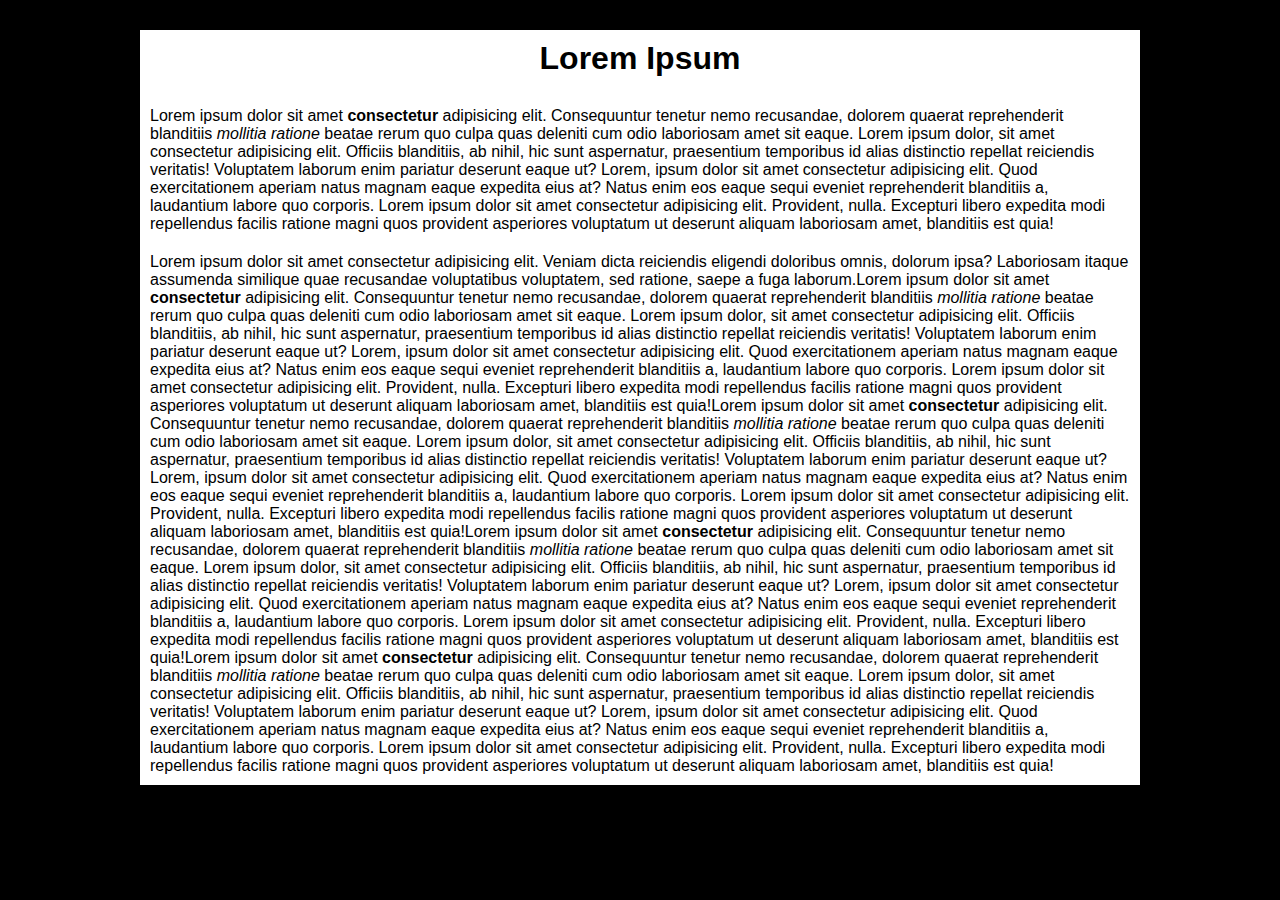
<file: 1-css_intro/index.html>
<!DOCTYPE html>
<html lang="pt-br">
<head>
    <meta charset="UTF-8">
    <meta http-equiv="X-UA-Compatible" content="IE=edge">
    <meta name="viewport" content="width=device-width, initial-scale=1.0">
    <title>Introdução às CSS</title>
    <link rel="stylesheet" href="style.css">
</head>
<body>
    <div>
        <h1>Lorem Ipsum</h1>
        <p id="intro">
            Lorem ipsum dolor sit amet <strong>consectetur</strong> adipisicing elit. Consequuntur tenetur nemo recusandae, dolorem quaerat reprehenderit blanditiis <em>mollitia ratione</em> beatae rerum quo culpa quas deleniti cum odio laboriosam amet sit eaque. Lorem ipsum dolor, sit amet consectetur adipisicing elit. Officiis blanditiis, ab nihil, hic sunt aspernatur, praesentium temporibus id alias distinctio repellat reiciendis veritatis! Voluptatem laborum enim pariatur deserunt eaque ut? Lorem, ipsum dolor sit amet consectetur adipisicing elit. Quod exercitationem aperiam natus magnam eaque expedita eius at? Natus enim eos eaque sequi eveniet reprehenderit blanditiis a, laudantium labore quo corporis. Lorem ipsum dolor sit amet consectetur adipisicing elit. Provident, nulla. Excepturi libero expedita modi repellendus facilis ratione magni quos provident asperiores voluptatum ut deserunt aliquam laboriosam amet, blanditiis est quia!
        </p>
        <p>
            Lorem ipsum dolor sit amet consectetur adipisicing elit. Veniam dicta reiciendis eligendi doloribus omnis, dolorum ipsa? Laboriosam itaque assumenda similique quae recusandae voluptatibus voluptatem, sed ratione, saepe a fuga laborum.Lorem ipsum dolor sit amet <strong>consectetur</strong> adipisicing elit. Consequuntur tenetur nemo recusandae, dolorem quaerat reprehenderit blanditiis <em>mollitia ratione</em> beatae rerum quo culpa quas deleniti cum odio laboriosam amet sit eaque. Lorem ipsum dolor, sit amet consectetur adipisicing elit. Officiis blanditiis, ab nihil, hic sunt aspernatur, praesentium temporibus id alias distinctio repellat reiciendis veritatis! Voluptatem laborum enim pariatur deserunt eaque ut? Lorem, ipsum dolor sit amet consectetur adipisicing elit. Quod exercitationem aperiam natus magnam eaque expedita eius at? Natus enim eos eaque sequi eveniet reprehenderit blanditiis a, laudantium labore quo corporis. Lorem ipsum dolor sit amet consectetur adipisicing elit. Provident, nulla. Excepturi libero expedita modi repellendus facilis ratione magni quos provident asperiores voluptatum ut deserunt aliquam laboriosam amet, blanditiis est quia!Lorem ipsum dolor sit amet <strong>consectetur</strong> adipisicing elit. Consequuntur tenetur nemo recusandae, dolorem quaerat reprehenderit blanditiis <em>mollitia ratione</em> beatae rerum quo culpa quas deleniti cum odio laboriosam amet sit eaque. Lorem ipsum dolor, sit amet consectetur adipisicing elit. Officiis blanditiis, ab nihil, hic sunt aspernatur, praesentium temporibus id alias distinctio repellat reiciendis veritatis! Voluptatem laborum enim pariatur deserunt eaque ut? Lorem, ipsum dolor sit amet consectetur adipisicing elit. Quod exercitationem aperiam natus magnam eaque expedita eius at? Natus enim eos eaque sequi eveniet reprehenderit blanditiis a, laudantium labore quo corporis. Lorem ipsum dolor sit amet consectetur adipisicing elit. Provident, nulla. Excepturi libero expedita modi repellendus facilis ratione magni quos provident asperiores voluptatum ut deserunt aliquam laboriosam amet, blanditiis est quia!Lorem ipsum dolor sit amet <strong>consectetur</strong> adipisicing elit. Consequuntur tenetur nemo recusandae, dolorem quaerat reprehenderit blanditiis <em>mollitia ratione</em> beatae rerum quo culpa quas deleniti cum odio laboriosam amet sit eaque. Lorem ipsum dolor, sit amet consectetur adipisicing elit. Officiis blanditiis, ab nihil, hic sunt aspernatur, praesentium temporibus id alias distinctio repellat reiciendis veritatis! Voluptatem laborum enim pariatur deserunt eaque ut? Lorem, ipsum dolor sit amet consectetur adipisicing elit. Quod exercitationem aperiam natus magnam eaque expedita eius at? Natus enim eos eaque sequi eveniet reprehenderit blanditiis a, laudantium labore quo corporis. Lorem ipsum dolor sit amet consectetur adipisicing elit. Provident, nulla. Excepturi libero expedita modi repellendus facilis ratione magni quos provident asperiores voluptatum ut deserunt aliquam laboriosam amet, blanditiis est quia!Lorem ipsum dolor sit amet <strong>consectetur</strong> adipisicing elit. Consequuntur tenetur nemo recusandae, dolorem quaerat reprehenderit blanditiis <em>mollitia ratione</em> beatae rerum quo culpa quas deleniti cum odio laboriosam amet sit eaque. Lorem ipsum dolor, sit amet consectetur adipisicing elit. Officiis blanditiis, ab nihil, hic sunt aspernatur, praesentium temporibus id alias distinctio repellat reiciendis veritatis! Voluptatem laborum enim pariatur deserunt eaque ut? Lorem, ipsum dolor sit amet consectetur adipisicing elit. Quod exercitationem aperiam natus magnam eaque expedita eius at? Natus enim eos eaque sequi eveniet reprehenderit blanditiis a, laudantium labore quo corporis. Lorem ipsum dolor sit amet consectetur adipisicing elit. Provident, nulla. Excepturi libero expedita modi repellendus facilis ratione magni quos provident asperiores voluptatum ut deserunt aliquam laboriosam amet, blanditiis est quia!
        </p>
    </div>
</body>
</html>
</file>
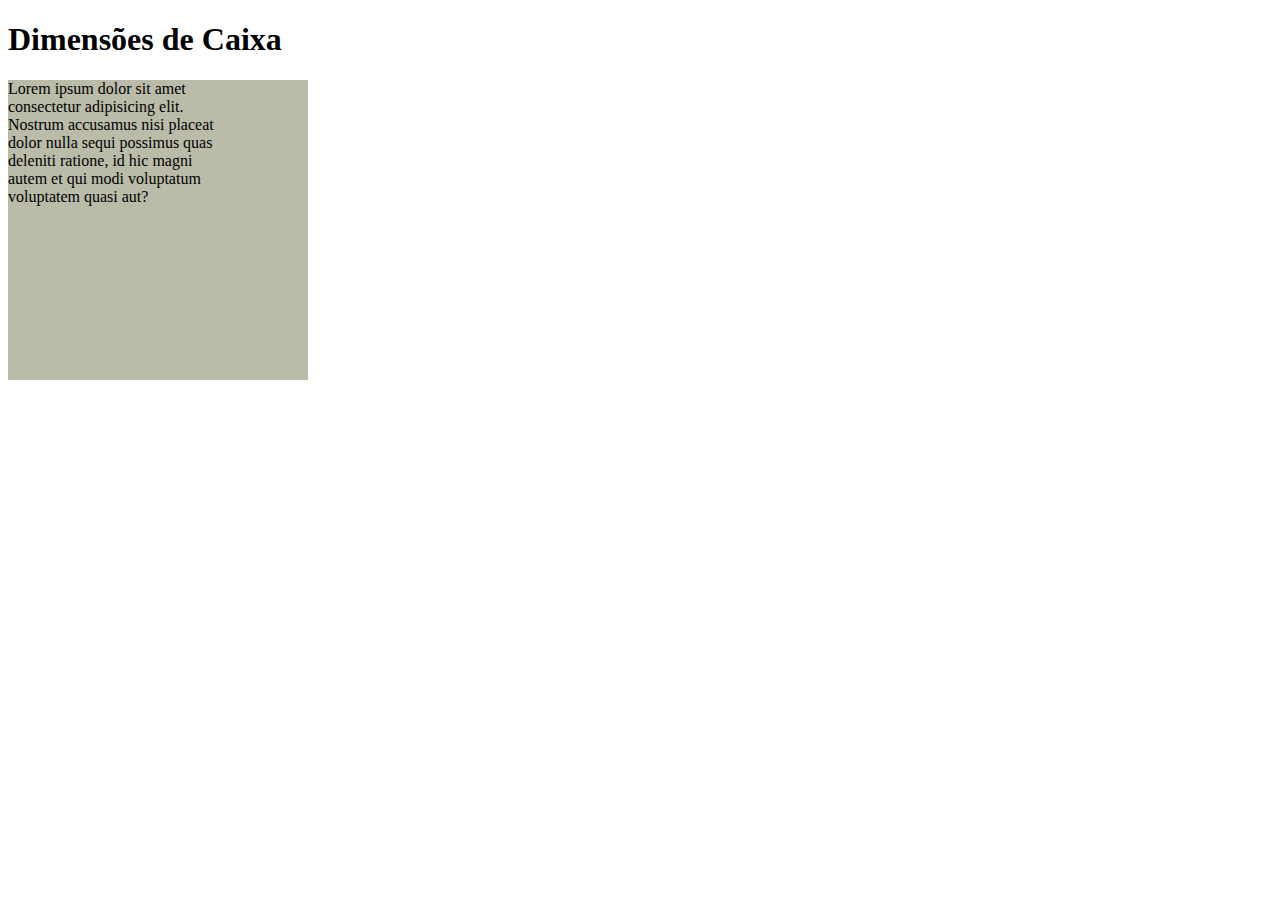
<file: 2-caixas/dimensoes/dimensoes_caixa.html>
<!DOCTYPE html>
<html lang="pt-br">
<head>
    <meta charset="UTF-8">
    <meta http-equiv="X-UA-Compatible" content="IE=edge">
    <meta name="viewport" content="width=device-width, initial-scale=1.0">
    <title>CSS - Dimensões de Caixa</title>
    <link rel="stylesheet" href="estilo.css">
</head>
<body>
    <h1>
        Dimensões de Caixa
    </h1>
    <div class="box">
        <p>
            Lorem ipsum dolor sit amet consectetur adipisicing elit. Nostrum accusamus nisi placeat dolor nulla sequi possimus quas deleniti ratione, id hic magni autem et qui modi voluptatum voluptatem quasi aut?
        </p>
    </div>
</body>
</html>
</file>
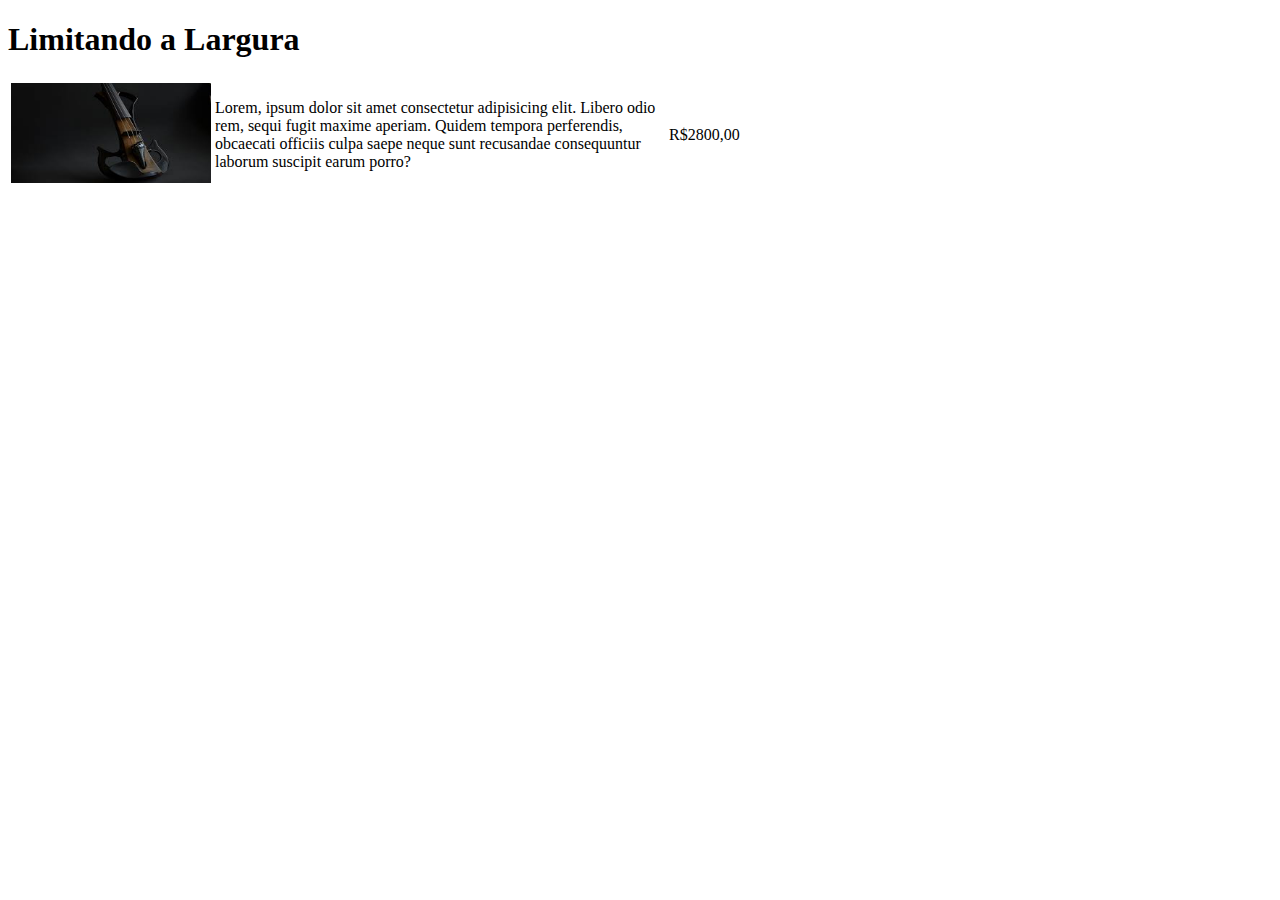
<file: 2-caixas/limitanto_dimensoes/dimensoes_caixa.html>
<!DOCTYPE html>
<html lang="pt-br">
<head>
    <meta charset="UTF-8">
    <meta http-equiv="X-UA-Compatible" content="IE=edge">
    <meta name="viewport" content="width=device-width, initial-scale=1.0">
    <title>CSS - Limitando a largura</title>
    <link rel="stylesheet" href="estilo.css">
</head>
<body>
    <h1>
        Limitando a Largura
    </h1>
    <table>
        <tr>
            <td>
                <img src="imagens/mv_suave.jpg" width="200" height="100" alt="mv suave">
            </td>
            <td class="description">
                Lorem, ipsum dolor sit amet consectetur adipisicing elit. Libero odio rem, sequi fugit maxime aperiam. Quidem tempora perferendis, obcaecati officiis culpa saepe neque sunt recusandae consequuntur laborum suscipit earum porro?
            </td>
            <td>
                R$2800,00
            </td>
        </tr>        
    </table>
</body>
</html>
</file>
<file: 1-css_intro/style.css>
@charset 'UTF-8';

*{
    margin: 0px;
    padding: 0px;
}

body{
    background-color:black;
    font-family: Verdana, Geneva, Tahoma, sans-serif;
    padding: 20px;
    max-width: 1000px;
    min-width: 400px;
    margin: auto;
}

div{
    background-color: white;
}

h1{
    text-align: center;
    margin: 10px;
    padding: 10px;
}

p{
    padding: 10px;
}
</file>
<file: 2-caixas/dimensoes/estilo.css>
@charset 'UTF-8';

div.box{
    height: 300px;
    width: 300px;
    background-color: #bbbbaa;
}

p{
    height: 75%;
    width: 75%;
}
</file>
<file: 2-caixas/limitanto_dimensoes/estilo.css>
@charset "UTF-8";

td.description{
    min-width: 450px;
    max-width: 300px;
}
</file>
